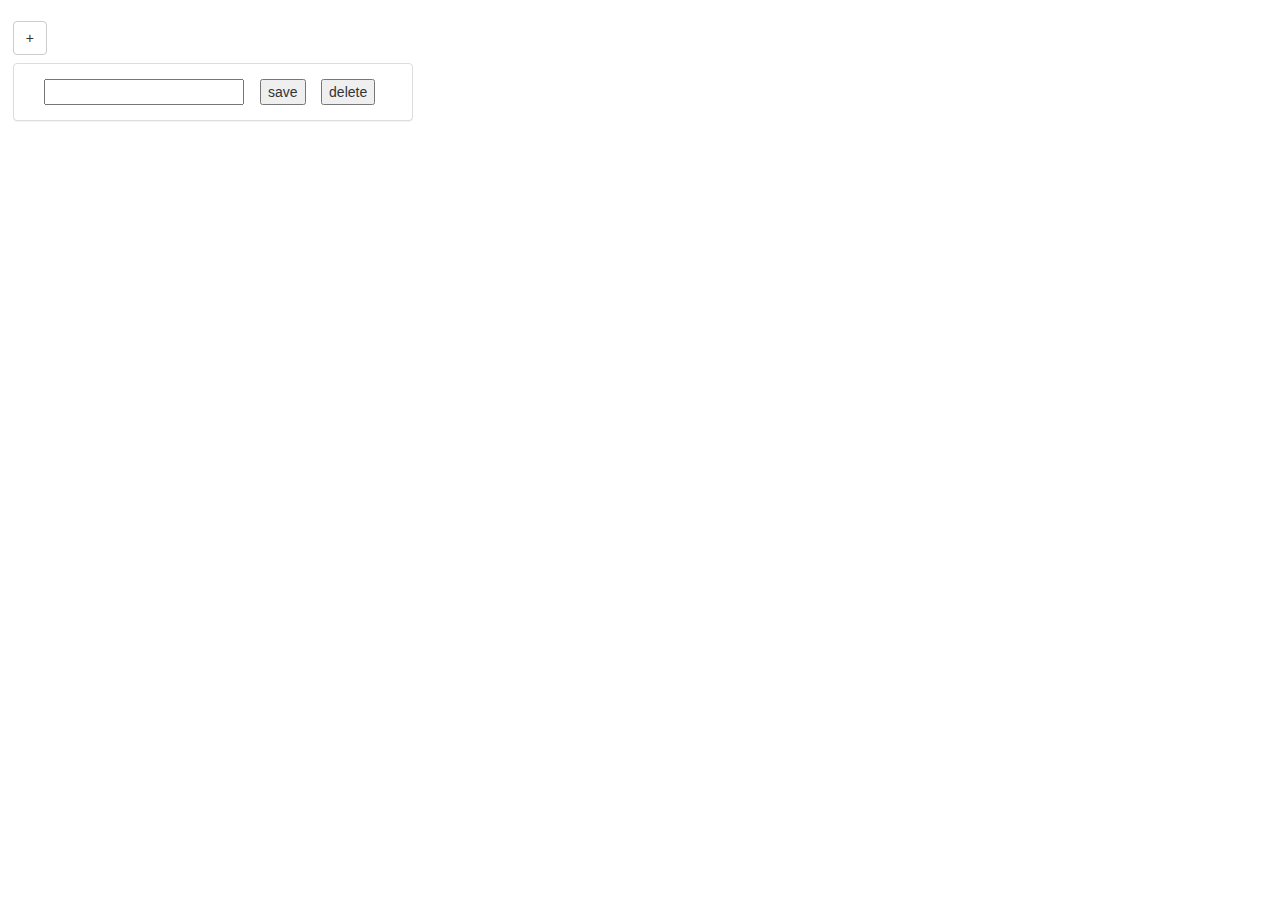
<file: Assignments-master/BrowserLocalStorage/index.html>
<!DOCTYPE html>
<html lang="en" ng-app="myToDoList">
<head>
    <meta charset="UTF-8">
    <title>Browser Local Storage</title>
    <link rel="stylesheet" type="text/css" href="scripts/bootstrap-3.3.7/css/bootstrap.css">
    <link rel="stylesheet" type="text/css" href="styles/main.css">
</head>
<body>


<div class="container-holder">

    <!--<nav-bar></nav-bar>-->
    <tile-container></tile-container>

</div>
<script src="scripts/angularjs/angular.js"></script>
<script src="scripts/angularjs/jquery.min.js"></script>
<script src="scripts/bootstrap-3.3.7/js/bootstrap.js"></script>
<script src="components/ToDoController.js"></script>
<script src="components/NavBar/NavBarDirective.js"></script>
<script src="components/ToDoTile/ToDoTileDirective.js"></script>
<script src="components/TileContainer/TileContainerDirective.js"></script>
<script src="components/Service/ToDoService.js"></script>

</body>
</html>
</file>
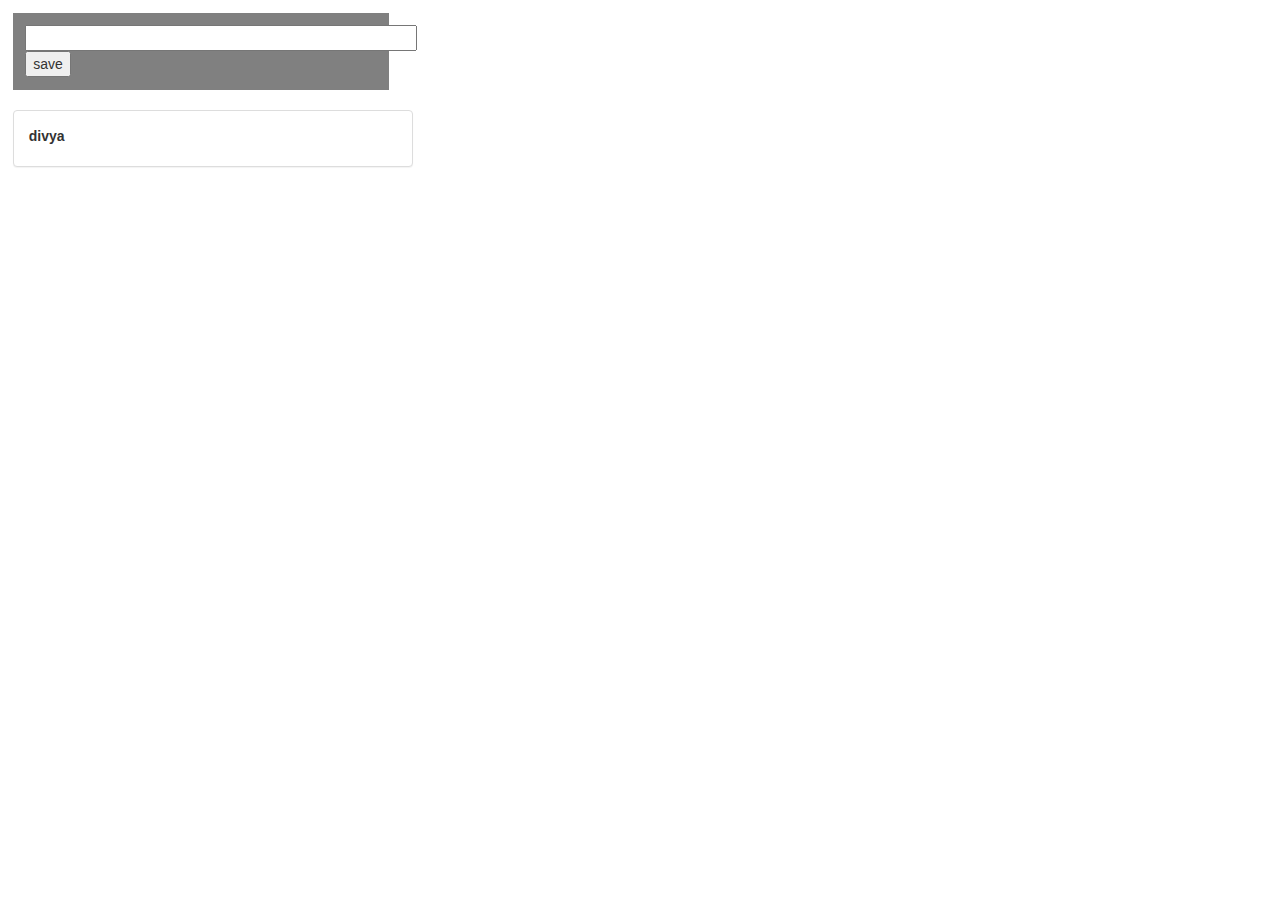
<file: Assignments/BrowserLocalStorage/index.html>
<!DOCTYPE html>
<html lang="en" ng-app="myToDoList">
<head>
    <meta charset="UTF-8">
    <title>Browser Local Storage</title>
    <link rel="stylesheet" type="text/css" href="scripts/bootstrap-3.3.7/css/bootstrap.css">
    <link rel="stylesheet" type="text/css" href="styles/main.css">
</head>
<body>


<div class="container-holder">

    <!--<nav-bar></nav-bar>-->
    <tile-container></tile-container>

</div>
<script src="scripts/angularjs/angular.js"></script>
<script src="scripts/angularjs/jquery.min.js"></script>
<script src="scripts/bootstrap-3.3.7/js/bootstrap.js"></script>
<script src="components/ToDoController.js"></script>
<script src="components/NavBar/NavBarDirective.js"></script>
<script src="components/AddToDo/AddToDoDirective.js"></script>
<script src="components/ToDoTile/ToDoTileDirective.js"></script>
<script src="components/TileContainer/TileContainerDirective.js"></script>
<script src="components/Service/ToDoService.js"></script>

</body>
</html>
</file>
<file: Assignments-master/BrowserLocalStorage/styles/main.css>
.panel{
    width: 400px;
}


.delete-button{
    float: right;
}

.container-holder{
    padding: 1%;
}
</file>
<file: Assignments/BrowserLocalStorage/styles/main.css>
.panel{
    width: 400px;
}


.delete-button{
    float: right;
}

.container-holder{
    padding: 1%;
}

.add-to-do-div{
  padding: 1%;
  background-color: gray;
  width:30%;
}

.container-div{
  width:100%;

}
</file>
